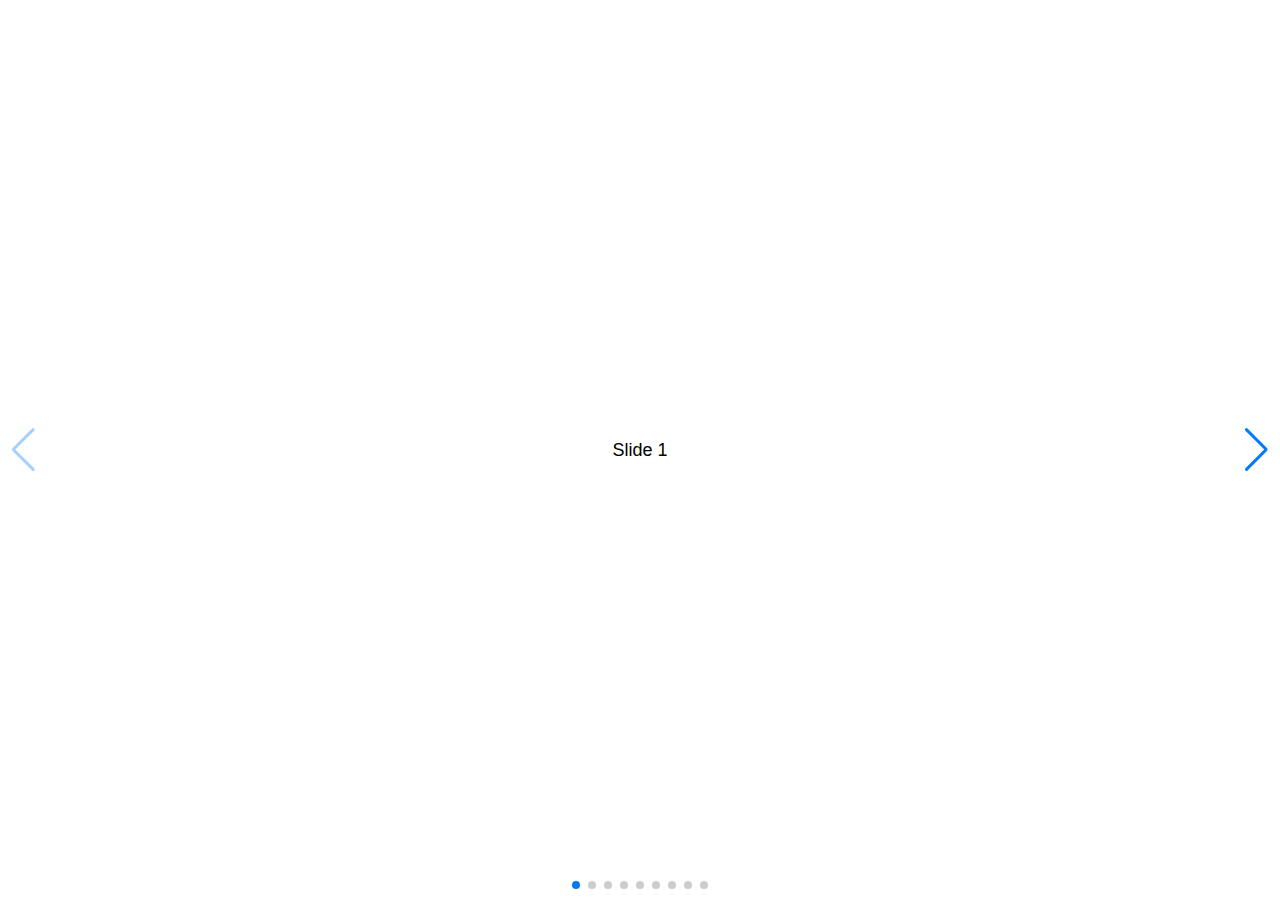
<file: SWIPER.html>
<!DOCTYPE html>
<html lang="en">

<head>
    <meta charset="utf-8" />
    <title>Swiper demo</title>
    <meta name="viewport" content="width=device-width, initial-scale=1, minimum-scale=1, maximum-scale=1" />
    <!-- Link Swiper's CSS -->
    <link rel="stylesheet" href="https://cdn.jsdelivr.net/npm/swiper@10/swiper-bundle.min.css" />
    <link rel="stylesheet" href="./css/swiper.css">

</head>

<body>
    <!-- Swiper -->
    <div class="swiper mySwiper">
        <div class="swiper-wrapper">
            <div class="swiper-slide">Slide 1</div>
            <div class="swiper-slide">Slide 2</div>
            <div class="swiper-slide">Slide 3</div>
            <div class="swiper-slide">Slide 4</div>
            <div class="swiper-slide">Slide 5</div>
            <div class="swiper-slide">Slide 6</div>
            <div class="swiper-slide">Slide 7</div>
            <div class="swiper-slide">Slide 8</div>
            <div class="swiper-slide">Slide 9</div>
        </div>
        <div class="swiper-button-next"></div>
        <div class="swiper-button-prev"></div>
        <div class="swiper-pagination"></div>
    </div>

    <!-- Swiper JS -->
    <script src="https://cdn.jsdelivr.net/npm/swiper@10/swiper-bundle.min.js"></script>

    <!-- Initialize Swiper -->
    <script>
        var swiper = new Swiper(".mySwiper", {
            spaceBetween: 30,
            pagination: {
                el: ".swiper-pagination",
                clickable: true,
            },
            navigation: {
                nextEl: ".swiper-button-next",
                prevEl: ".swiper-button-prev",
            }

        })
    </script>
</body>

</html>
</file>
